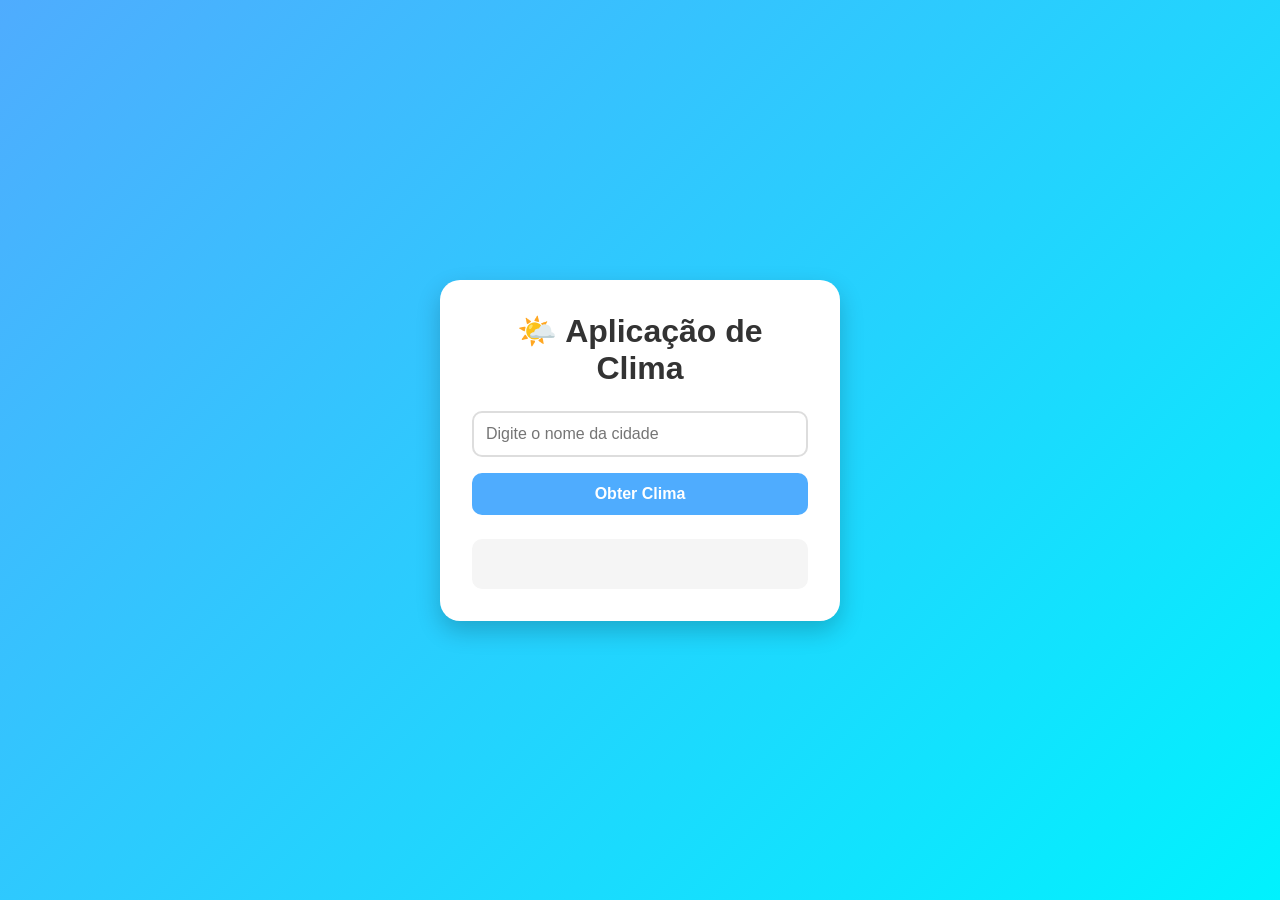
<file: ApiClima/index.html>
<!DOCTYPE html>
<html lang="pt-br">

<head>
    <meta charset="UTF-8">
    <meta name="viewport" content="width=device-width, initial-scale=1.0">
    <link rel="stylesheet" href="style.css">
    <title>Aplicação de Clima</title>
</head>

<body>
    <div class="container">
        <h1>🌤️ Aplicação de Clima</h1>

        <input type="text" id="cidade" placeholder="Digite o nome da cidade">

        <button id="getWeatherBtn" onclick="getWeather()">
            Obter Clima
        </button>

        <div id="weatherResult" class="weatherINFOS">

        </div>
    </div>

    <script src="app.js"></script>
</body>

</html>
</file>
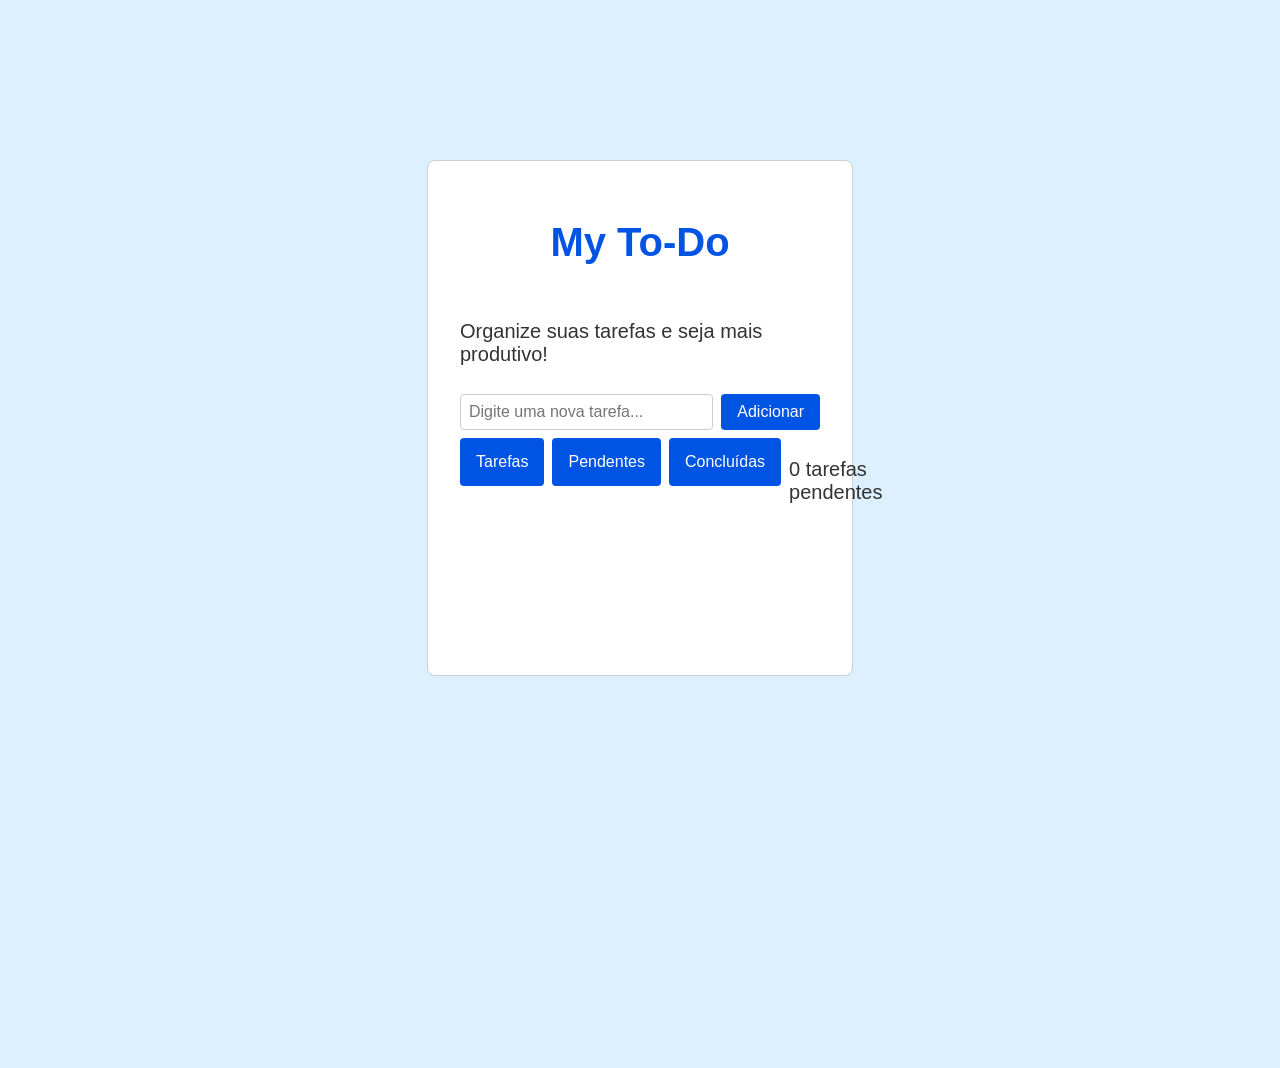
<file: ToDo/index.html>
<!DOCTYPE html>
<html lang="pt-br">

<head>
    <meta charset="UTF-8">
    <meta name="viewport" content="width=device-width, initial-scale=1.0">
    <link rel="stylesheet" href="style.css">
    <title>To-Do de Tarefas</title>
</head>

<body>
    <div class="container">
        <div class="content">
            <h1>My To-Do</h1>
            <p>Organize suas tarefas e seja mais produtivo!</p>
            <form action="" onsubmit="addDo(event)">
                <div class="inputAdd">
                    <input placeholder="Digite uma nova tarefa..." id="toTask" type="text">
                    <button>Adicionar</button>
                </div>
                <div class="btnsLayout">
                    <button>Tarefas</button>
                    <button>Pendentes</button>
                    <button>Concluídas</button>
                    <div class="line">
                        <p id="pendingTasks">0 tarefas pendentes </p>
                    </div>
                </div>
                <div class="tasks" id="resp">
                </div>
            </form>
        </div>
    </div>

    </div>
    <script>
        // função para criar uma nova tarefa
        function addDo(event) {

            event.preventDefault();
            var task = document.getElementById("toTask").value;
            var taskCreatead = document.getElementById("resp");

            if (!task == null || !task == "") {
                taskCreatead.innerHTML += `
                <div class="sectionTask">
                    <div class="tarefas" id="task">
                        <input class="checkOut" id='checkOut' onclick="check(this)" type="checkbox">
                        </input>
                        <p> ${task} </p>
                        </div>
                        <button class="limpar" onclick='limpar(this)'> 
                            Limpar 
                            </button>
                </div>`

            } else {
                window.alert("Digite algo para fazer.");
            }
        }

        // função para remover a tarefa
        function limpar(button) {
            button.parentElement.remove();
        }
        // função para dar check na tarefa
        function check(input) {
            var divTask = input.parentElement;
            var texto = divTask.querySelector("p");

            if (input.checked) {
                texto.style.textDecoration = "line-through";
                texto.style.color = "gray";
            } else {
                texto.style.textDecoration = "none";
                texto.style.color = "black";
            }

        }
    </script>
</body>

</html>
</file>
<file: ApiClima/style.css>
* {
    margin: 0;
    padding: 0;
    box-sizing: border-box;
}

body {
    font-family: Arial, Helvetica, sans-serif;
    min-height: 100vh;
    display: flex;
    justify-content: center;
    align-items: center;

    background: linear-gradient(135deg, #4facfe, #00f2fe);
}

.container {
    background-color: white;
    padding: 2rem;
    border-radius: 20px;
    width: 400px;
    text-align: center;

    box-shadow: 0 10px 25px rgba(0, 0, 0, 0.2);
}

h1 {
    margin-bottom: 1.5rem;
    color: #333;
}

input {
    width: 100%;
    padding: 12px;
    border: 2px solid #ddd;
    border-radius: 10px;
    outline: none;
    font-size: 1rem;

    margin-bottom: 1rem;
}

input:focus {
    border-color: #4facfe;
}

button {
    width: 100%;
    padding: 12px;
    border: none;
    border-radius: 10px;

    background-color: #4facfe;
    color: white;
    font-size: 1rem;
    font-weight: bold;

    cursor: pointer;
    transition: 0.3s;
}

button:hover {
    background-color: #2d8cf0;
}

#weatherResult {
    margin-top: 1.5rem;
    padding: 1rem;

    border-radius: 10px;
    background-color: #f5f5f5;

    color: #333;
    min-height: 50px;
}

.weatherINFOS{
    display: flex;
    align-items: center;
    justify-content: center;
    flex-direction: column;
    gap: 1rem;
}
</file>
<file: ToDo/style.css>
* {
    font-family: Arial, Helvetica, sans-serif;
}

body {
    background: rgb(221, 240, 255);
    display: flex;
    margin-top: 10rem;
    height: 100vh;
}

h1{
    font-size: 2.5rem;
    color: rgb(0, 84, 228);
}
.container {
    display: flex;
    width: 100%;
    align-items: center;
    flex-direction: column;
}

.content {
    display: flex;
    flex-direction: column;
    align-items: center;
    gap: 0.5rem;
    background: #ffffff;
    padding: 2rem;
    border-width: 1px;
    border-style: solid;
    border-radius: 0.5em;
    border-color: #ccc;
    width: 40vh;
    height: 50vh;
}

p{
    font-size: 1.25rem;
    color: #333;
}

form{
    display: flex;
    flex-direction: column;
    gap: 0.5rem;
    width: 100%;
}

input {
    padding: 0.5rem;
    border-radius: 0.25em;
    border-width: 1px;
    border-style: solid;
    border-color: #ccc;
    width: 100%;
    font-size: 1rem;
}
.inputAdd {
    display: flex;
    gap: 0.5rem;
}

.btnsLayout{
    display: flex;
    gap: 0.5rem;
    width: 1rem;
    height: 3rem;
}

button {
    cursor: pointer;
    background: rgb(0, 84, 228);
    color: white;
    font-size: 1rem;
    border: none;
    padding: 0.5rem 1rem;
    border-radius: 0.25em;
}
.tarefas {
    display: flex;
    align-items: center;
    gap: 1rem;
}
.checkOut {
    cursor: pointer;
    width: 1.25rem;
    height: 1.25rem;
}
.sectionTask {
    display: flex;
    align-items: center;
    justify-content: space-between;
    border: 1px solid #ccc;
    padding: 0.5rem;
    border-radius: 0.25em;
    width: 100%;
}
</file>
